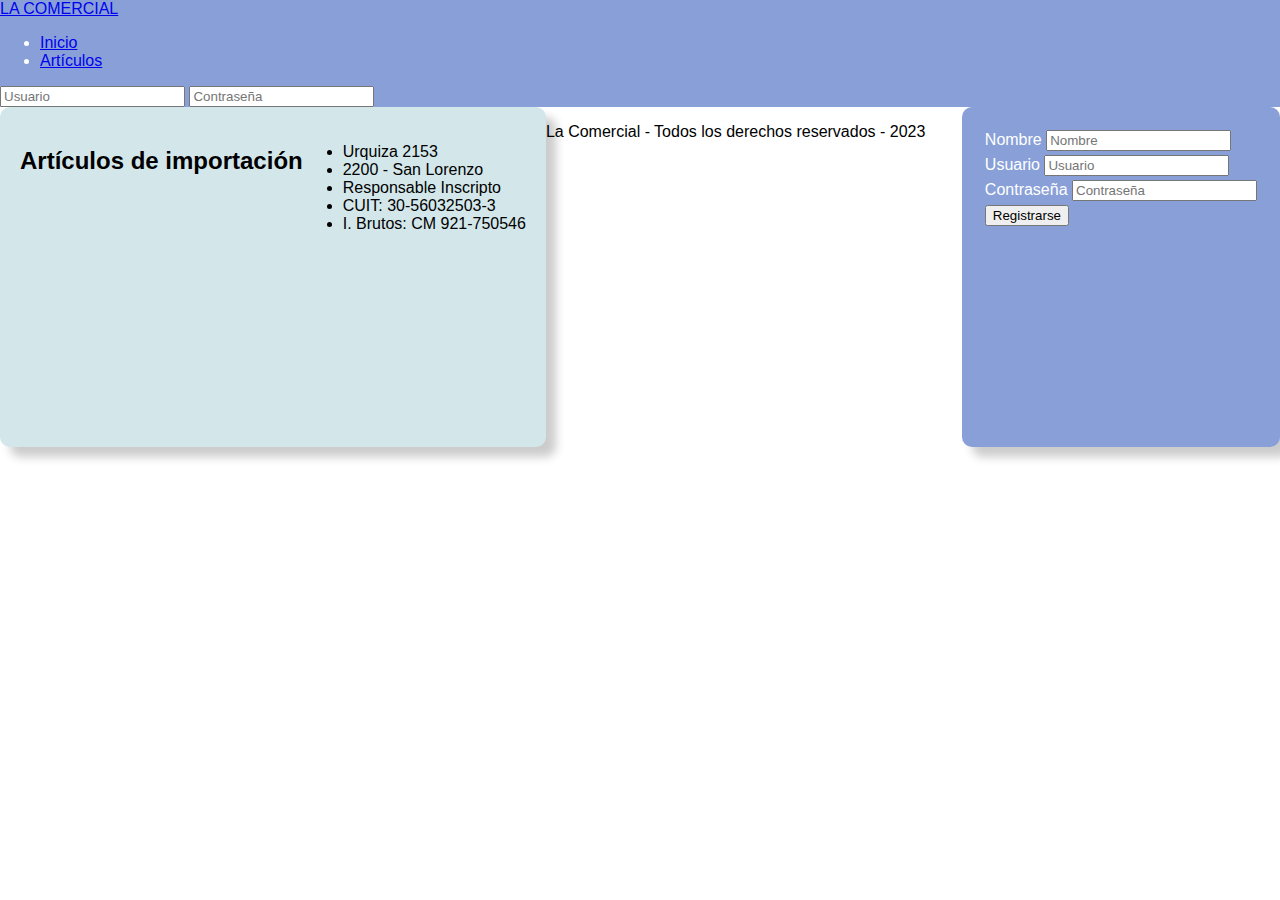
<file: index.html>
<!DOCTYPE html>
<html lang="es">
<head>
    <meta charset="UTF-8">
    <meta http-equiv="X-UA-Compatible" content="IE=edge">
    <meta name="viewport" content="width=device-width, initial-scale=1.0">
    <title>La Comercial</title>
    <link rel="stylesheet" href="estilos.css">
</head>
<body>
    <nav class="azul-oscuro">
        <a href="index.html">LA COMERCIAL</a>
        <ul>
            <li><a href="index.html">Inicio</a></li>
            <li><a href="articulos.html">Artículos</a></li>
        </ul>
        <input type="text" name="usuario" placeholder="Usuario">
        <input type="password" name="password" placeholder="Contraseña">
    </nav>

    <section>
        <div class="ancho-total">
            <div class="recuadro azul-claro flotar-izquierda">
                <h2>Artículos de importación</h2>
                <ul>
                    <li>Urquiza 2153</li>
                    <li>2200 - San Lorenzo</li>
                    <li>Responsable Inscripto</li>
                    <li>CUIT: 30-56032503-3</li>
                    <li>I. Brutos: CM 921-750546</li>
                </ul>
            </div>
            <div class="recuadro azul-oscuro flotar-derecha">
                <form action="registrar.html">
                    <table class="ancho-total">
                        <tr>
                            <td>
                                <label for="nombre">Nombre</label>
                                <input type="text" name="nombre" id="nombre" placeholder="Nombre">
                            </td>
                        </tr>
                        <tr>
                            <td>
                                <label for="usuario">Usuario</label>
                                <input type="text" name="usuario" id="usuario" placeholder="Usuario">
                            </td>
                        </tr>
                        <tr>
                            <td>
                                <label for="contrasenia">Contraseña</label>
                                <input type="password" name="contrasenia" id="contrasenia" placeholder="Contraseña">
                            </td>
                        </tr>
                        <tr>
                            <td>
                                <button type="submit">Registrarse</button>
                            </td>
                        </tr>
                    </table>
                </form>
            </div>
        </div>
    </section>
    <footer>
        <div>
            <p>La Comercial - Todos los derechos reservados - 2023</p>
        </div>
    </footer>
</body>
</html>
</file>
<file: estilos.css>
/* Estilos para el cuerpo */
body {
    margin: 0px;
    padding: 0px;
    font-family: 'Lucida Sans', 'Lucida Sans Regular', 'Lucida Grande', 'Lucida Sans Unicode', Geneva, Verdana, sans-serif;
}

header {
    background-color: #3a5795;
    color: #fff;
    font-size: 11px;
}

header h1 {
    text-align: center;
}

/* Clases */
.ancho-total {
    width: 100%;
}
.medio-ancho {
    width: 50%;
}
.recuadro {
    display: flex;
    height: 300px;
    padding: 20px;
    border-radius: 10px;
    box-shadow: 10px 10px 10px #ccc;
}
.azul-claro {
    background-color: #d3e7ea;
}
.azul-oscuro {
    background-color: #88a0d7;
    color: #fff;
}
.flotar-izquierda {
    float: left;
}
.flotar-derecha {
    float: right;
}
</file>
